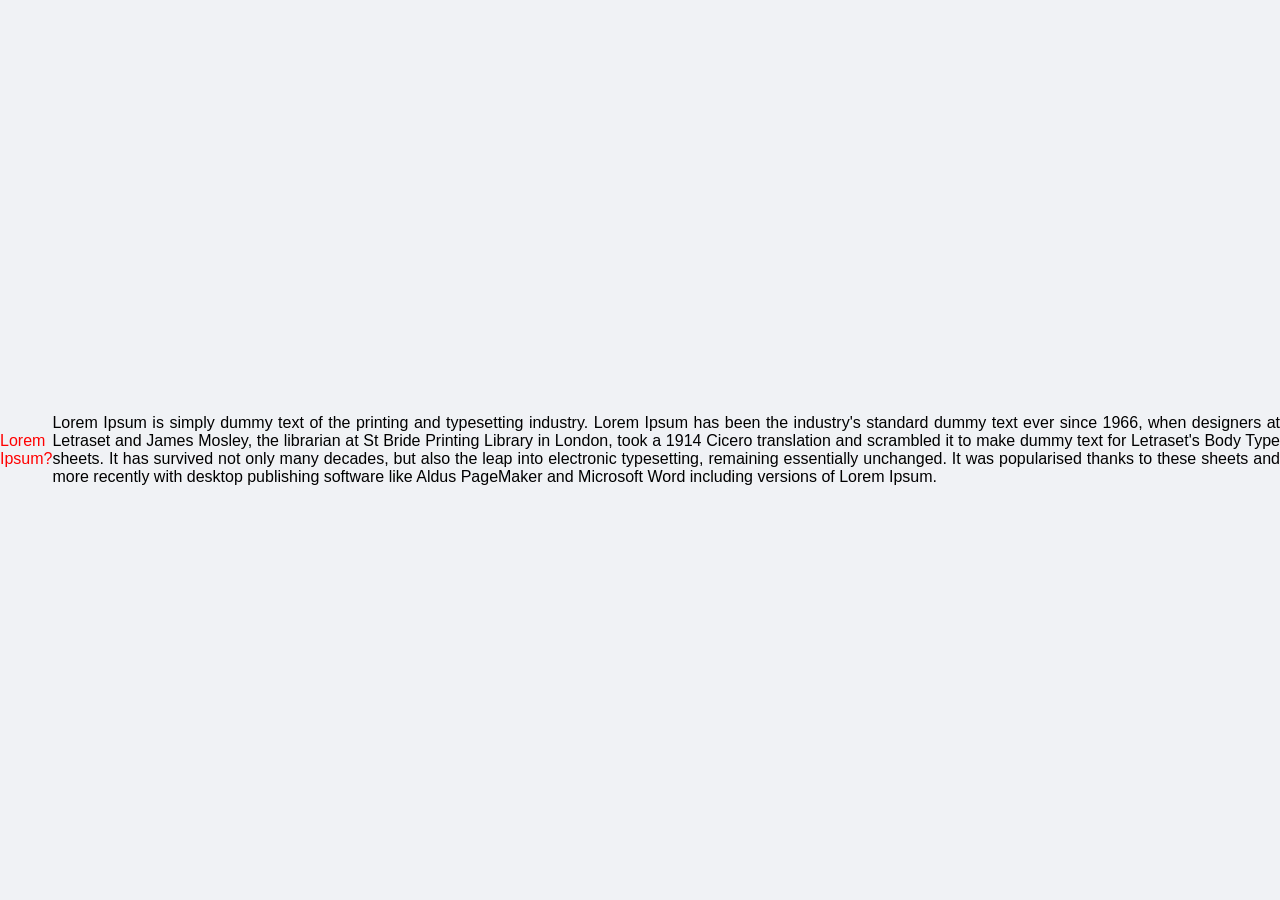
<file: cssexternal.html>
<!DOCTYPE html>
<html lang="en">
<head>
    <title>Document</title>
    <link rel="stylesheet" href="style.css">

</head>
    
<body>
   <p class="title">Lorem Ipsum?</p>
   <p class="paragraph"> Lorem Ipsum is simply dummy text of the printing and typesetting industry. Lorem Ipsum has been the industry's standard dummy text ever since 1966, when designers at Letraset and James Mosley, the librarian at St Bride Printing Library in London, took a 1914 Cicero translation and scrambled it to make dummy text for Letraset's Body Type sheets. It has survived not only many decades, but also the leap into electronic typesetting, remaining essentially unchanged. It was popularised thanks to these sheets and more recently with desktop publishing software like Aldus PageMaker and Microsoft Word including versions of Lorem Ipsum.</p>
</body>
</html>
</file>
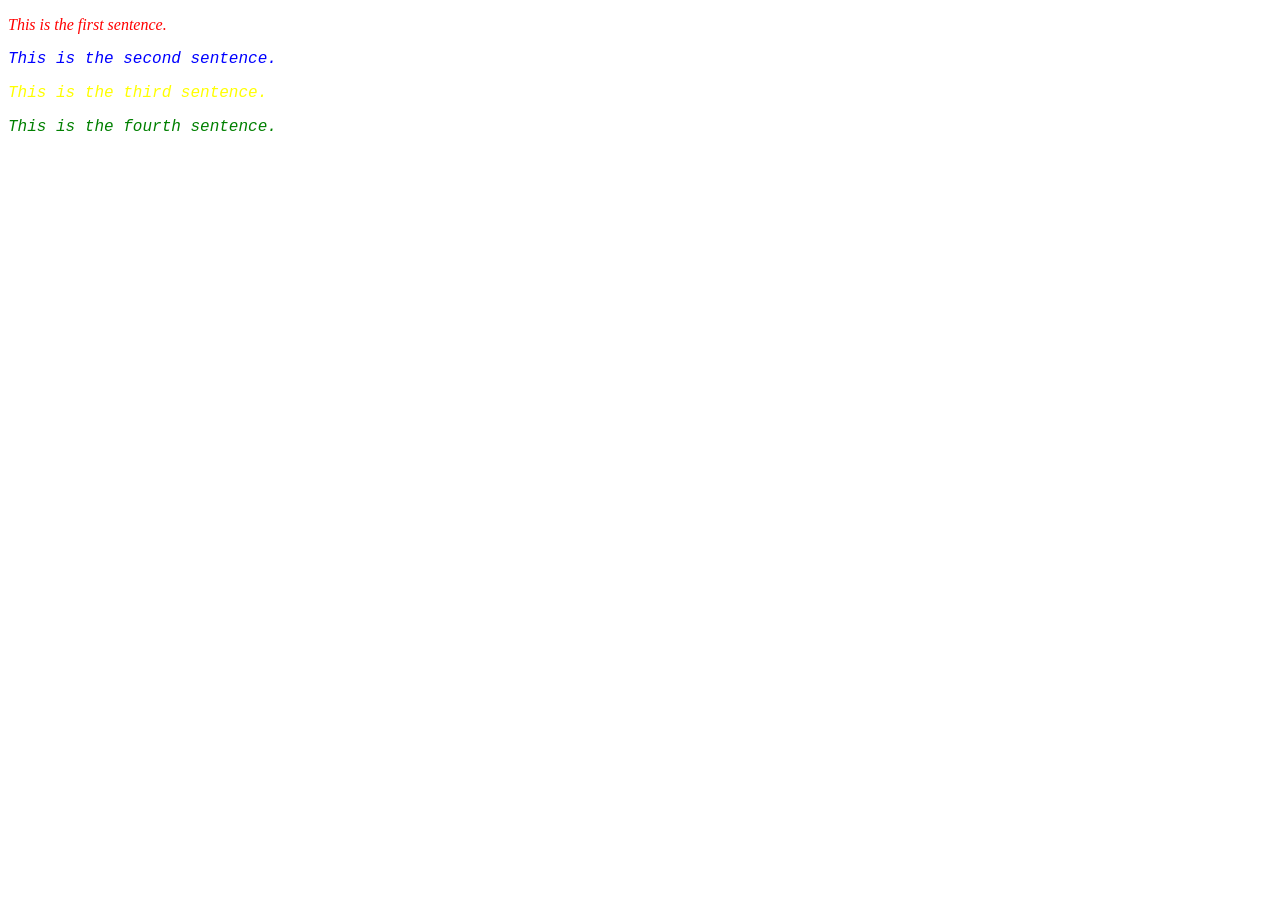
<file: practicecss1.html>
<!DOCTYPE html>
<html lang="en">
<head>
    <meta charset= "UTF-8"
    <meta name="viewpor" content= "width=device-width, initial-sacle=1.0">
    <title>Document</title>
    <!--Internal CSS-->
    <style> 
        p{ 
            color:blue;
            font-family:'Courier New', Courier, monospace;
            font-style:italic;
        }
        .third{
                color:yellow;
            }

            .fourth{
                color:green;
            }
    </style>


</head>

 
    
<body>
    <p style="color: red;font-family: 'Times New Roman', Times, serif;" >  This is the first sentence. </p>
    <p> This is the second sentence.</p> 
    <p class="third">This is the third sentence.</p> 
    <p class="fourth">This is the fourth sentence.</p> 

</body>
</html>
</file>
<file: style.css>
.title{
    color:red;
}
.paragraph{
    text-align: justify;
}

/* Mengatur tampilan latar belakang halaman */
body {
  background-color: #f0f2f5;
  font-family: 'Segoe UI', Tahoma, Geneva, Verdana, sans-serif;
  display: flex;
  justify-content: center;
  align-items: center;
  min-height: 100vh;
  margin: 0;
}

.card {
  background-color: #ffffff;
  width: 300px;
  padding: 25px;
  border-radius: 15px;
  box-shadow: 0 4px 15px rgba(0, 0, 0, 0.1);
  text-align: center;
}

.foto-profil {
  width: 100px;
  height: 100px;
  border-radius: 50%;
  object-fit: cover;
  border: 3px solid #4a90e2;
}

.nama {
  color: #333333;
  margin: 15px 0 5px 0;
}

.state {
  color: #4a90e2;
  font-size: 14px;
  font-weight: bold;
  margin-bottom: 15px;
}

.bio {
  color: #666666;
  font-size: 14px;
  line-height: 1.5;
}

.contact {
  display: inline-block;
  margin-top: 15px;
  padding: 10px 20px;
  background-color: #4a90e2;
  color: white;
  text-decoration: none;
  border-radius: 20px;
  font-weight: bold;
}
</file>
